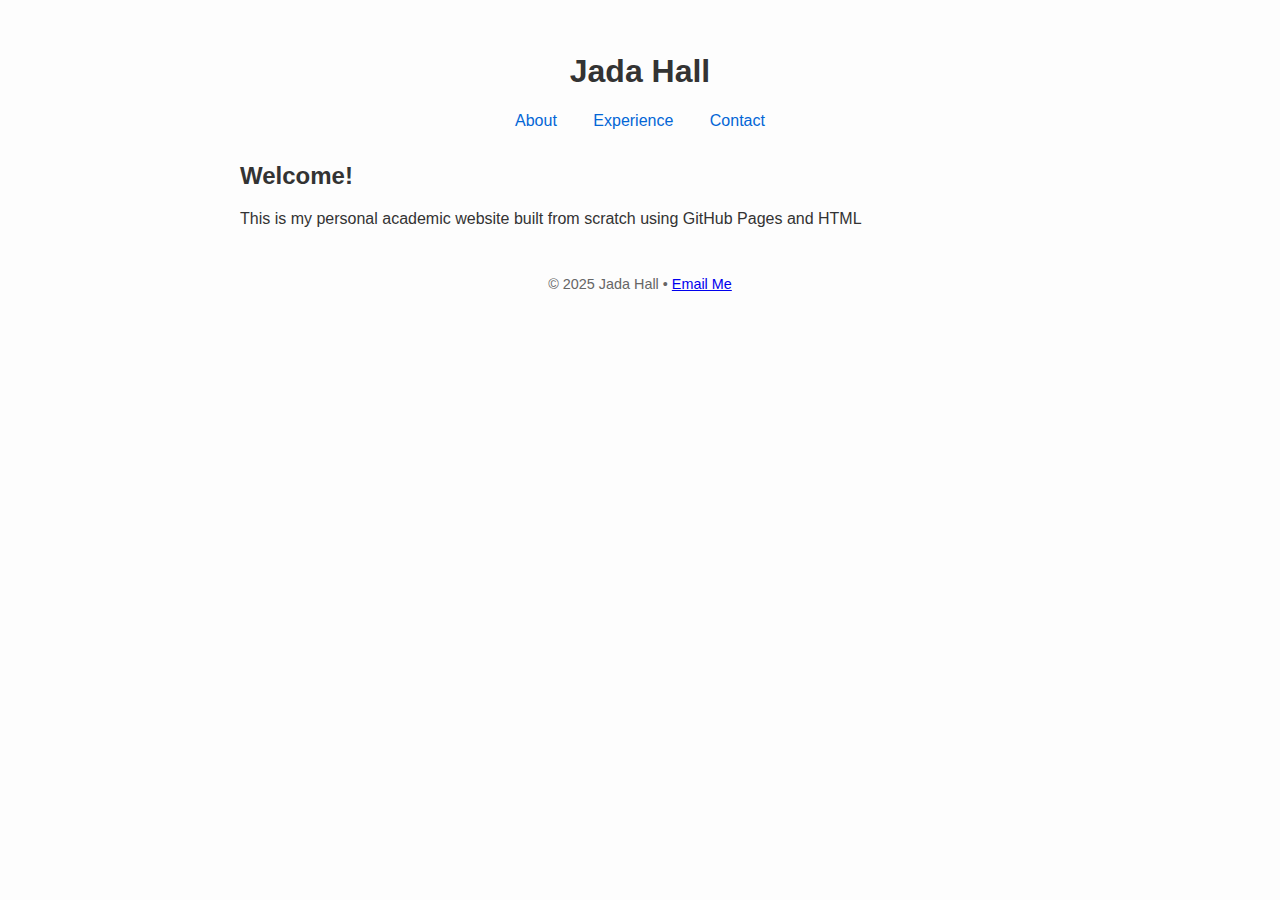
<file: index.html>
<!DOCTYPE html>
<html lang="en">
<head>
  <meta charset="UTF-8" />
  <meta name="viewport" content="width=device-width, initial-scale=1.0" />
  <title>Jada Hall</title>
  <link rel="stylesheet" href="style.css" />
</head>
<body>
  <header>
    <h1>Jada Hall</h1>
    <nav>
      <a href="about.html">About</a>
      <a href="experience.html">Experience</a>
      <a href="contact.html">Contact</a>
    </nav>
  </header>

  <main>
    <section>
      <h2>Welcome!</h2>
      <p>This is my personal academic website built from scratch using GitHub Pages and HTML </p>
    </section>
  </main>

  <footer>
    <p>© 2025 Jada Hall • <a href="mailto:jadahall246@gmail.com">Email Me</a></p>
  </footer>
</body>
</html>
</file>
<file: style.css>
body {
  font-family: sans-serif;
  max-width: 800px;
  margin: auto;
  padding: 2rem;
  background-color: #fdfdfd;
  color: #333;
}

header {
  text-align: center;
  margin-bottom: 2rem;
}

nav a {
  margin: 0 1rem;
  text-decoration: none;
  color: #0366d6;
}

nav a: hover {
  text-decoration: underline;
}

footer {
  text-align: center;
  margin-top: 3rem;
  font-size: 0.9rem;
  color: #666;
}
</file>
